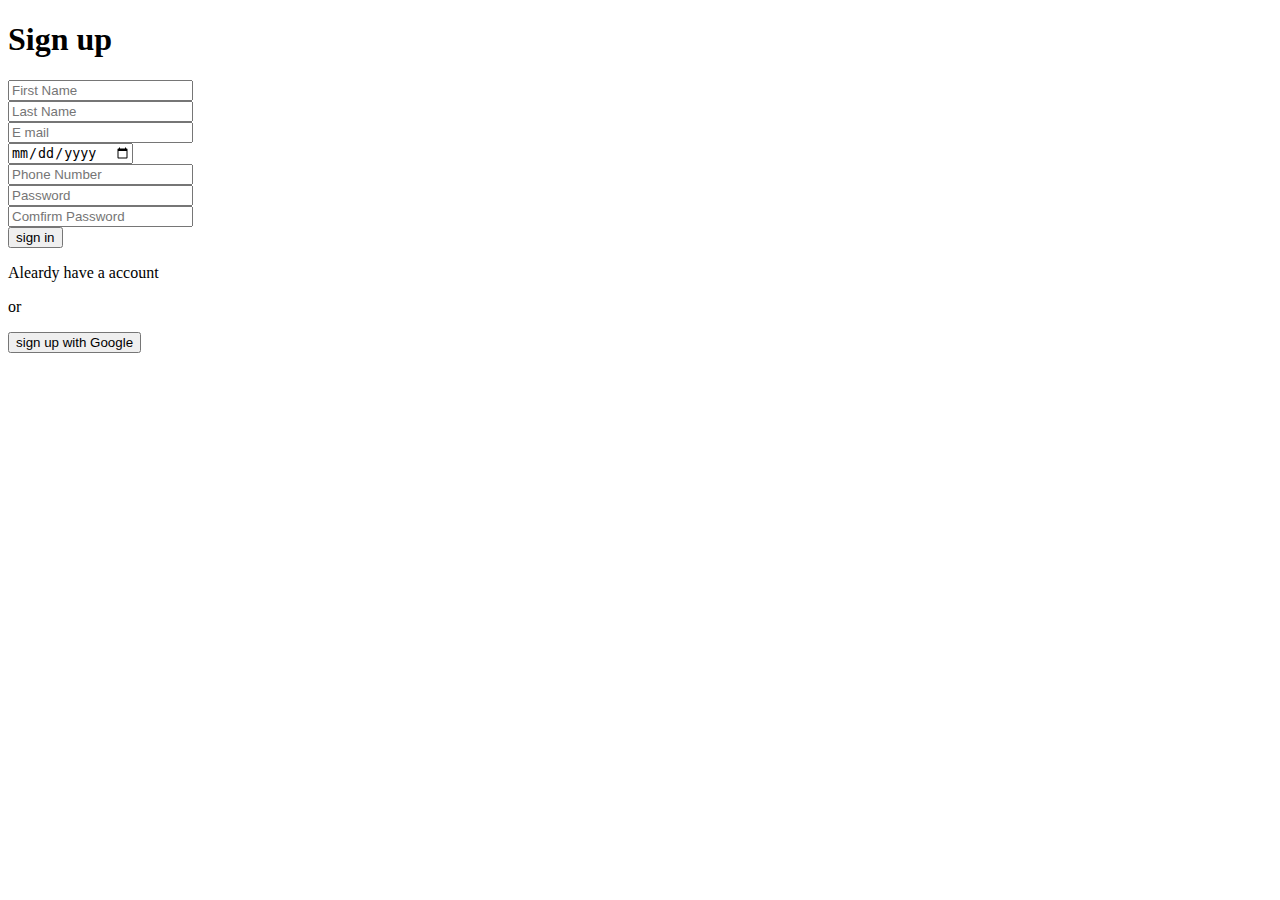
<file: index.html>
<!DOCTYPE html>
<html lang="en">
<head>
    <meta charset="UTF-8">
    <meta name="viewport" content="width=device-width, initial-scale=1.0">
    <title>Apple</title>
</head>
<body>
    <form action="">
        <div>
            <h1>Sign up</h1>

        </div>
        <div>
            <input type="text" placeholder="First Name">
        </div>
        <div>
            <input type="text" placeholder="Last Name">
        </div>
        <div>
            <input type="text" placeholder="E mail">
        </div>
        <div>
            <input type="date" name="sata" id="">
        </div>
        <div>
            <input type="text" placeholder="Phone Number">
        </div>
        <div>
            <input type="text" placeholder="Password">
        </div>
        <div>
            <input type="text" placeholder="Comfirm Password">
        </div>
        <div >
            <input type="button" value="sign in">
        </div>
        <div>
            <p>Aleardy have a account</p>
        </div>
        <div>
            <p>or</p>
        </div>
        <div>
            <input type="button" value="sign up with Google">
        </div>
    
        
        
    </form>

    
</body>
</html>
</file>
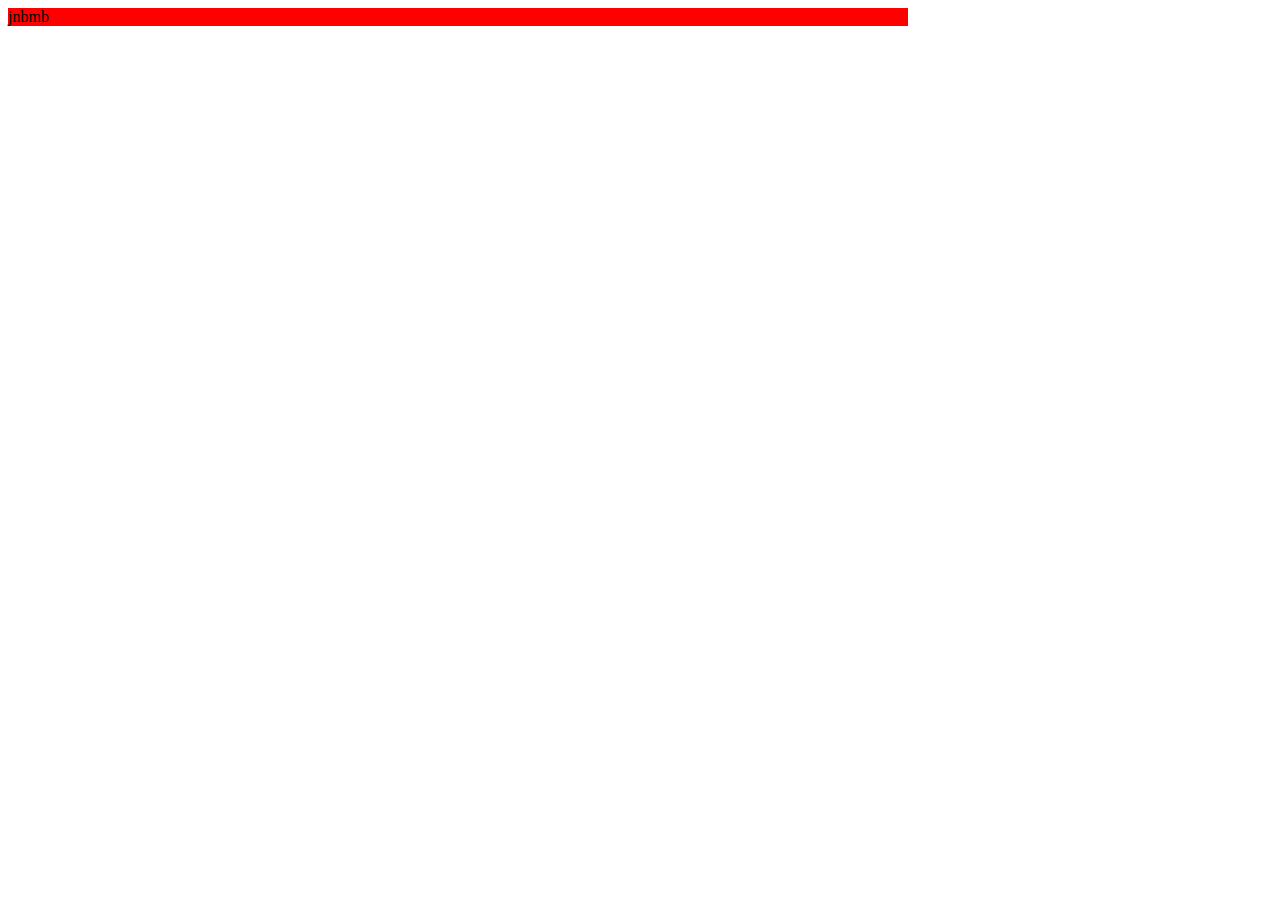
<file: day3.html>
<!DOCTYPE html>
<html lang="en">
<head>
  <meta charset="UTF-8">
  <meta name="viewport" content="width=device-width, initial-scale=1.0">
  <title>Document</title>
  <style>
    .row1{
      background-color: red;
      width: 100vh;
    }
  </style>
</head>
<body>
  <header class="row1">jnbmb </header>
  
</body>
</html>
</file>
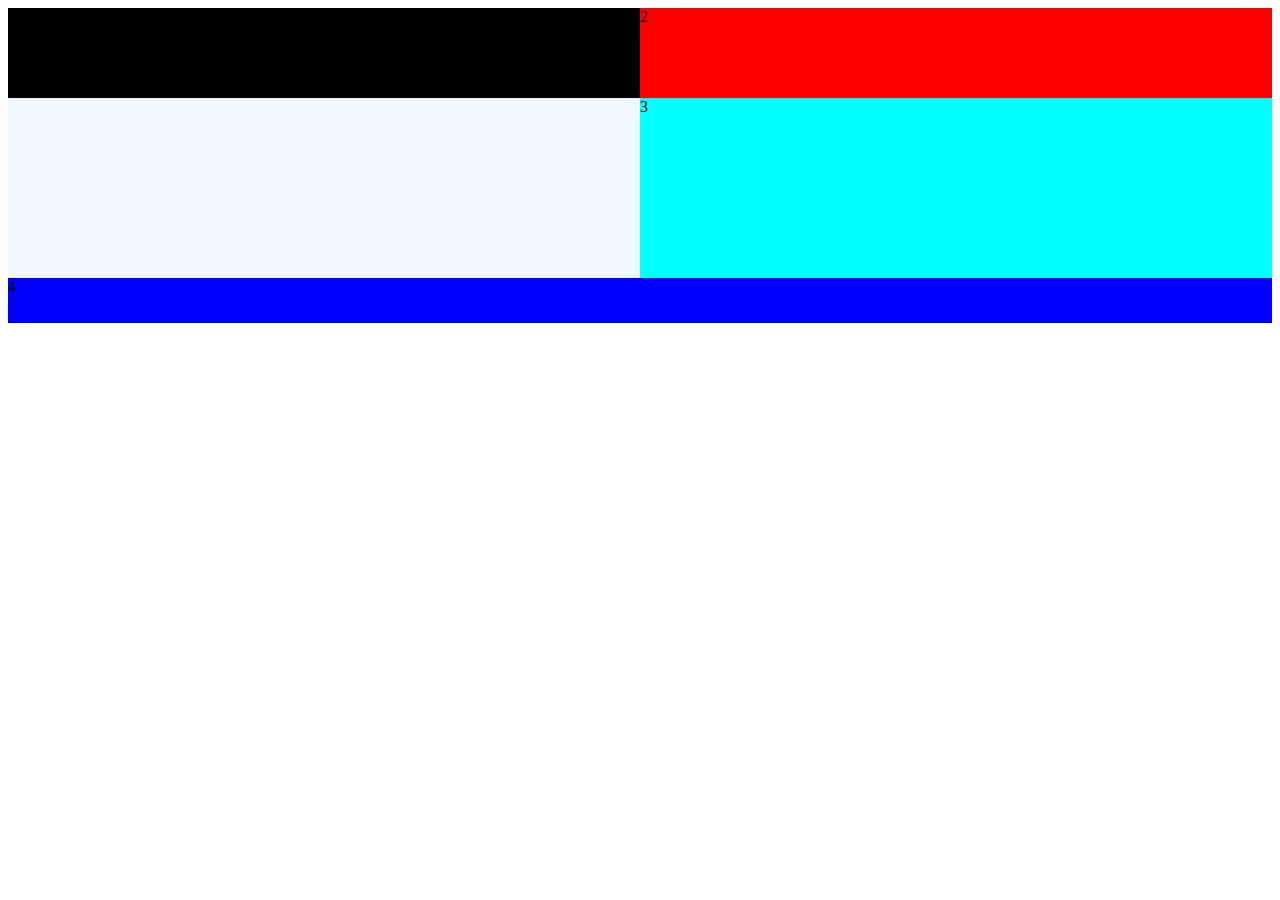
<file: grid7.html>
<!DOCTYPE html>
<html lang="en">
<head>
    <meta charset="UTF-8">
    <meta name="viewport" content="width=device-width, initial-scale=1.0">
    <title>Document</title>
    <link rel="stylesheet" href="grid7.css">
</head>
<body>

    <div class="container">
        <div class="flex1">1</div>
        <div class="flex2">2</div>
        <div class="flex3">3</div>
        <div class="flex4">4</div>
    </div>
    
</body>
</html>
</file>
<file: grid7.css>
.flex1{
    background-color: black;
    height: 10vh;
    grid-template-columns: 1/3;
    
}
.flex2{
    background-color: red;
}
.flex3{
    background-color: aqua;
    height: 20vh;
    grid-column: 2/2;
}
.container{
    background-color: aliceblue;
    display: grid;
    grid-template-columns: 1fr 1 fr;
}
.flex4{
    background-color: blue;
    height: 5vh;
    grid-column: 1/3;
}
</file>
